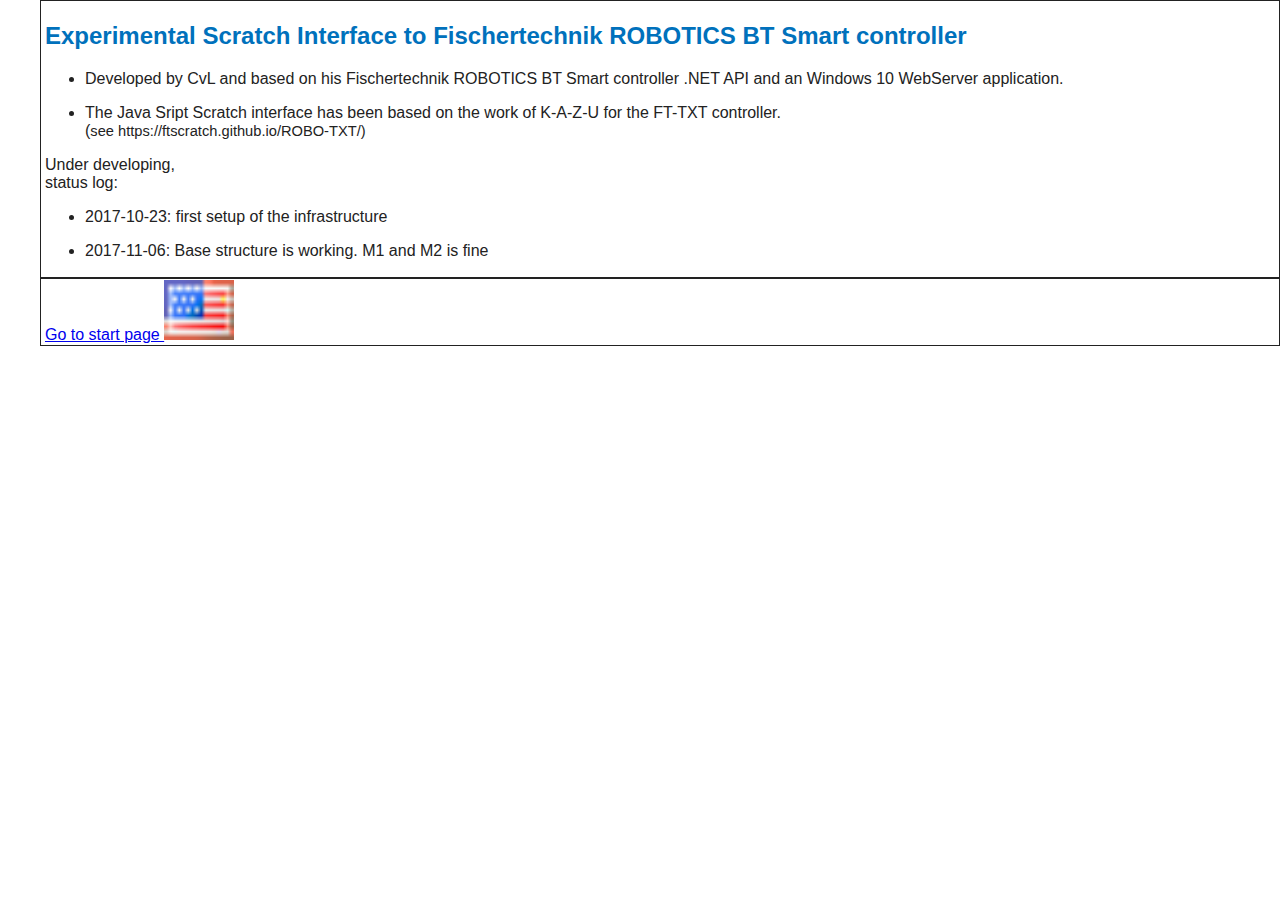
<file: index.html>
<!doctype html>
<html>

	<head>
		<title>Scratch interface for Fischertechnik ROBOTICS BT Smart controller</title>
		<meta charset="utf-8">
		<meta name="keywords" content="Fischertechnik ROBOTICS BT Smart controller, ROBOTICS, Scratch, Fischertechnik, BT Smart, BT Smart API">

		<link rel="stylesheet" href="www/style.css" type="text/css" media="screen" />	
		<style type="text/css">
		 .auto-style1  {
			text-align: left;
		}
		.auto-style4 {
			border-style: solid;
			border-width: 1px;
			margin-left: 40px;
			padding: 1px 4px;
		}
		</style>
	</head>
	
	<body style="padding:0; margin:0;">
		
			<div class="auto-style4">
		
			<h2><span style="color:#0071bc;">Experimental Scratch Interface to Fischertechnik ROBOTICS BT Smart controller</span></h2>
			<ul>
				<li>
				<p class="auto-style1">Developed by CvL and based on his Fischertechnik ROBOTICS BT Smart controller .NET API and an Windows 10 WebServer 
				application.</p>
				</li>
				<li>
				<p class="auto-style1">The Java Sript Scratch interface has been based on the work of K-A-Z-U 
				for the FT-TXT controller.<br>(<span style="font-size:11.0pt;line-height:107%;
			font-family:&quot;Calibri&quot;,sans-serif;mso-ascii-theme-font:minor-latin;mso-fareast-font-family:
&quot;Times New Roman&quot;;mso-hansi-font-family:&quot;Times New Roman&quot;;mso-bidi-font-family:
&quot;Times New Roman&quot;;mso-ansi-language:NL;mso-fareast-language:NL;mso-bidi-language:
AR-SA">see https://ftscratch.github.io/ROBO-TXT/)</span></p>
				</li>
			</ul>
			<p class="auto-style1">Under developing,<br>status log:</p>
			<ul>
				<li>
				<p class="auto-style1">2017-10-23: first setup of the 
				infrastructure</p>
				</li>
				<li>
				<p class="auto-style1">2017-11-06: Base structure is working. M1 
				and M2 is fine</p>
				</li>
			</ul>
		
			</div>
		
			<div class="auto-style4">
				
				<a href="www/en/index.html">Go to start page
				<img alt="" src="www/flags/us.png" height="60" width="70"> </a>
				
			</div>
		
	</body>

</html>
</file>
<file: www/style.css>
﻿html {
	font-family: "arial";
	color: #222;
}

body > h1 {
	display: block;
	font-weight: bold;
	font-size: 30px;
	text-align:center;
}

section > h1 {
	color: #000;
	font-size: 18px;
	font-weight: bold;
	border-bottom: 1px solid #000;
	padding-top: 15px;
	padding-bottom: 5px;
}

section h2 {
	color: #000;
	font-size: 16px;
	font-weight: bold;
	padding-top: 10px;
	padding-bottom: 0px;
	padding-left:5px;
}
section h3 {
	color: #000;
	font-size: 14px;
	font-weight: bold;
	padding-top: 10px;
	padding-bottom: 0px;
	padding-left:5px;
}

section {
	width: 900px;
	display: block;
	margin: 0 auto;
	text-align: justify;
		font-size: 12px;

}

.product {
	width:164px;
	float:right;
}




.blockDesc {
	display: table;
	border-bottom: 1px solid #ccc;
	padding:5px;
}

.blockDesc:hover {
	background-color: #eee;
}

.blockDesc .image {
	display: table-cell;
	width: 440px;
}

.blockDesc  .image img {
	/*display: block;
	margin: 0 auto;*/
	padding: 5px;
}

.blockDesc .text {
	display: table-cell;
	width: 440px;
	text-align:justify;
	vertical-align: top;
	padding: 5px;
}
</file>
